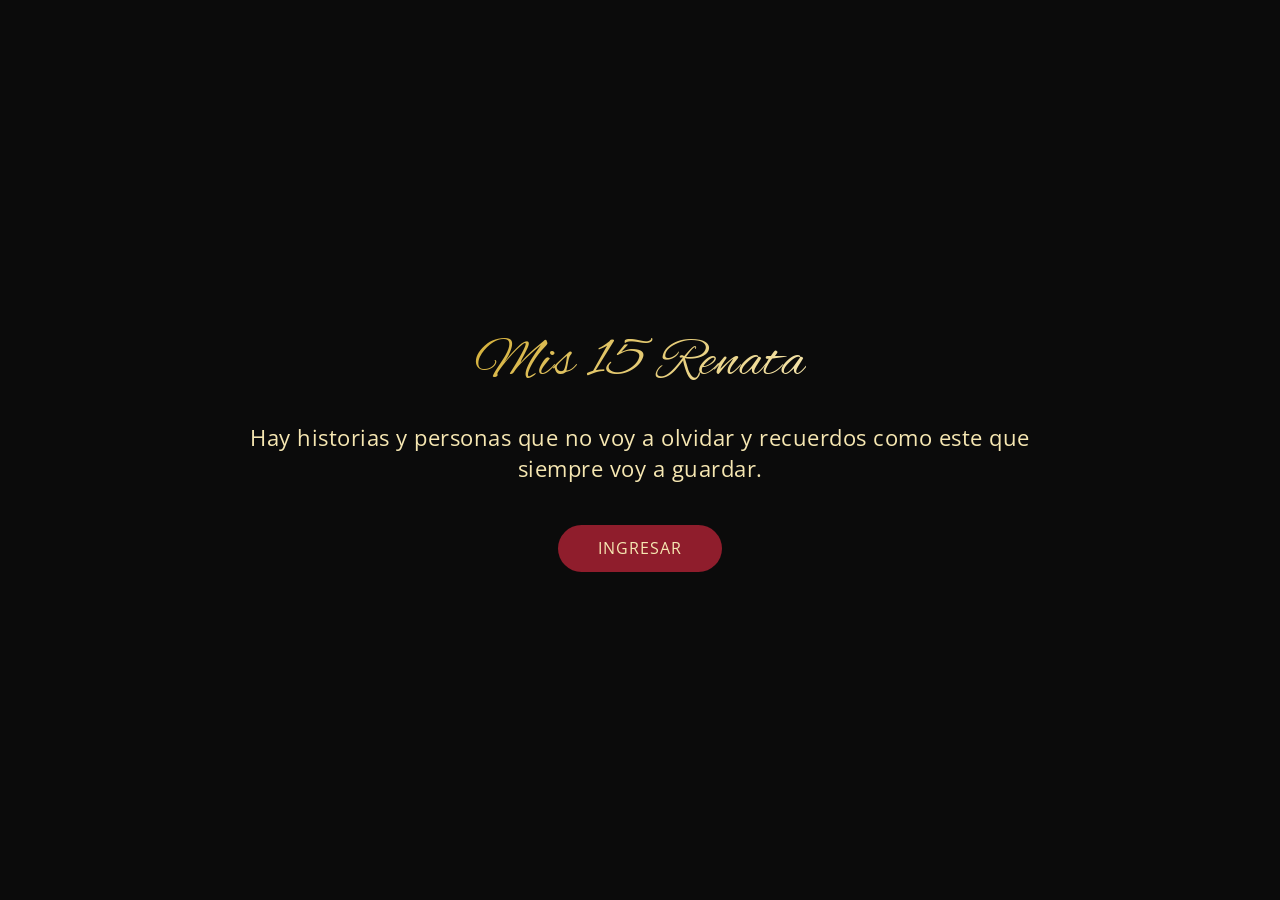
<file: index.html>
<!DOCTYPE html>
<html lang="es">
<head>
  <meta charset="UTF-8" />
  <meta name="viewport" content="width=device-width, initial-scale=1.0" />
  <title>MIS 15 RENATA!</title>

  <link rel="icon" type="image/png" href="Pixelarte Isologotipo.png">


  <link rel="stylesheet" href="estilos.css">
</head>
<body>

  <main class="hero">
    <h1 class="title">Mis 15 Renata</h1>
    <p class="subtitle">
      Hay historias y personas que no voy a olvidar y recuerdos como este que  <br>
      siempre voy a guardar.      
    </p>

 <button class="enter-btn" id="enterBtn">INGRESAR</button>

<script>
document.getElementById("enterBtn").addEventListener("click", () => {
  sessionStorage.setItem("playMusic", "true");
  window.location.href = "invitacion.html";
});
</script>


  </main>

</body>
</html>
</file>
<file: estilos.css>
/* Reset básico */
* {
  margin: 0;
  padding: 0;
  box-sizing: border-box;
}

/* Variables de color */
:root {
  --bg-color: #0B0B0B;
  --text-color: #F6E7B2;
}

.title{

background: linear-gradient(
135deg,
#D4AF37,
#F6E7B2
);

-webkit-background-clip: text;
-webkit-text-fill-color: transparent;

}

body {
  background-color: var(--bg-color);
  color: var(--text-color);
  min-height: 100vh;
}

@font-face {
  font-family: 'Axel';
  src: url('AlexBrush-Regular.ttf') format('truetype');
  font-weight: 400;
  font-style: normal;
}

@font-face {
  font-family: 'Open';
  src: url('OpenSans-VariableFont_wdth\,wght.ttf') format('truetype');
  font-weight: 400;
  font-style: normal;
}

/* Contenedor principal */
.hero {
  min-height: 100vh;
  display: flex;
  flex-direction: column;
  justify-content: center;
  align-items: center;
  text-align: center;
  padding: 2rem;
  gap: 1.5rem;
}

/* Título principal */
.title {
  font-family: 'Axel', cursive;
  font-size: clamp(2.2rem, 6vw, 3.5rem);
  letter-spacing: 0px;
  font-weight: normal;
}

/* Subtítulo */
.subtitle{
  font-family: 'Open', sans-serif;
  color:#F6E7B2;
  font-size: clamp(1rem, 2.8vw, 1.15rem);
  letter-spacing: 0.06em;
  line-height: 1.8;
  font-weight: 400;
}


/* Botón */
.enter-btn{
  background-color: #8F1D2C;
  border: 1px solid #5C0F1B;
  color: #F6E7B2;

  padding: 0.7rem 2.4rem;
  border-radius: 999px;

  font-family: 'Open', sans-serif;
  font-size: 0.75rem;
  letter-spacing: 0.22em;
  text-transform: uppercase;

  cursor: pointer;

  transition:
    background-color 0.35s ease,
    color 0.35s ease,
    transform 0.25s ease,
    box-shadow 0.25s ease;
}


.enter-btn:hover{
  background: linear-gradient(
135deg,
#D4AF37,
#F6E7B2
);

color:#0B0B0B;

  transform: translateY(-2px);
  box-shadow: 0 8px 18px rgba(0,0,0,0.15);
}

.enter-btn:active{
  transform: translateY(0);
  box-shadow: 0 4px 10px rgba(0,0,0,0.12);
}

.enter-btn:focus-visible{
  outline: none;
  box-shadow: 0 0 0 3px rgba(230,164,160,0.35);
}


/* Responsive extra para pantallas muy chicas */
@media (max-width: 360px) {
  .hero {
    gap: 1.2rem;
  }
}

@keyframes subirSuave {
  from {
    opacity: 0;
    transform: translateY(40px);
  }
  to {
    opacity: 1;
    transform: translateY(0);
  }
}

.title {

  font-size: clamp(2.2rem, 6vw, 3.5rem);
  letter-spacing: -0.5px;
  font-family: 'Axel', cursive;
  opacity: 0;
  animation: subirSuave 1.2s ease-out forwards;
  letter-spacing: 1px;
}

.subtitle {
  font-size: clamp(1rem, 4vw, 1.4rem);
  line-height: 1.4;
  max-width: 800px;
  margin: 0 auto;
  letter-spacing: 0.5px;
  font-family: 'Open', sans-serif;
  opacity: 0;
  animation: subirSuave 1.2s ease-out forwards;
  animation-delay: 0.3s;
}

.enter-btn {
  margin-top: 1rem;
  padding: 0.8rem 2.5rem;
  font-size: 1rem;
  font-family: 'Open', sans-serif;
  letter-spacing: 1px;
  color: #F6E7B2;
background-color: #8F1D2C;
  border: none;
  cursor: pointer;
  transition: all 0.3s ease;

  opacity: 0;
  animation: subirSuave 1.2s ease-out forwards;
  animation-delay: 0.6s;
}
</file>
